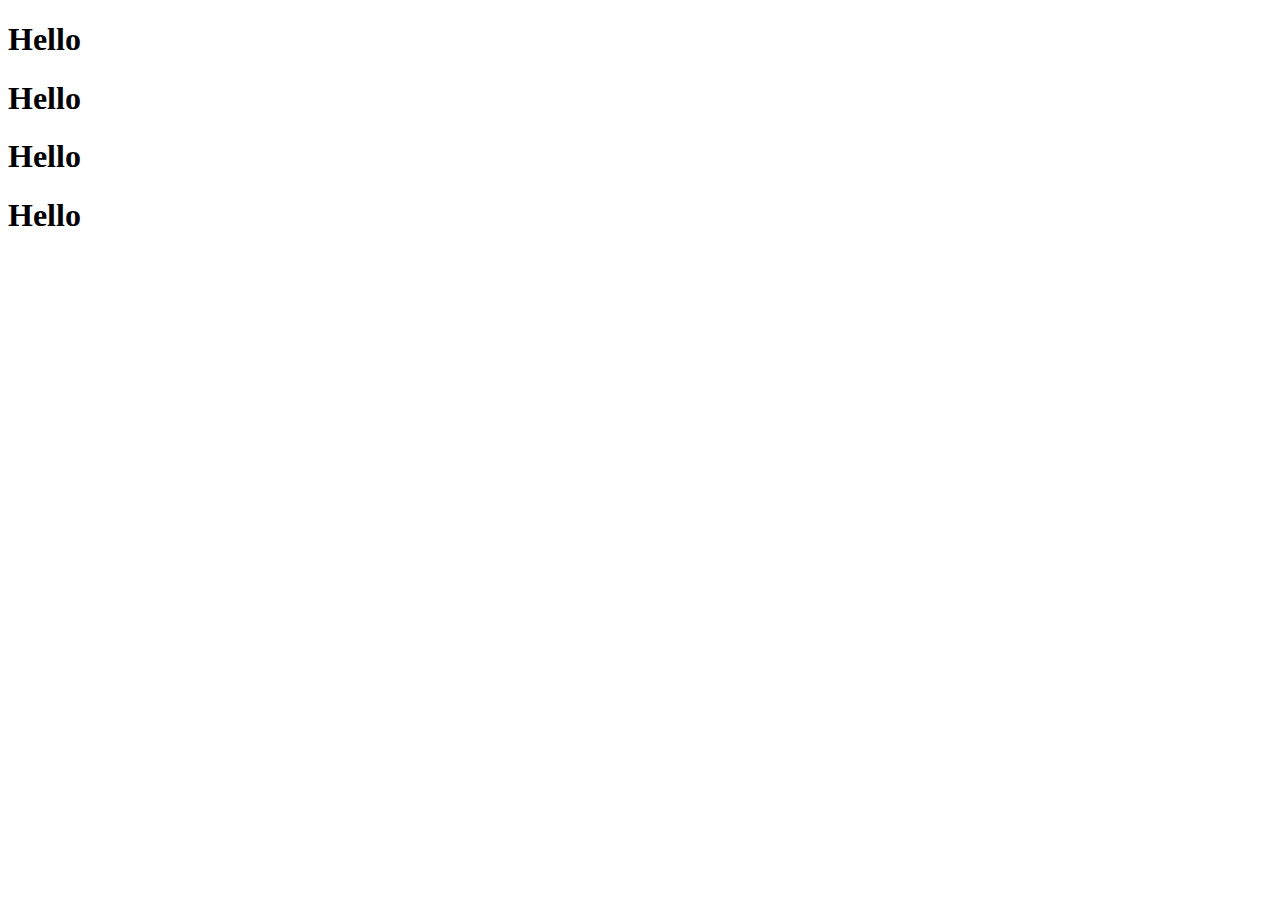
<file: Marozsi Sándor Máté CSS.html>
﻿<!DOCTYPE html>

<html lang="hu" xmlns="http://www.w3.org/1999/xhtml">
<head>
    <meta charset="utf-8" />
    <title>CSS-el</title>
    <link href="style.css" rel="stylesheet" />
</head>
<body>
    <div>
        <h1 id="elso">Hello</h1>
        <h1 class="mm">Hello</h1>
        <h1 class="mm">Hello</h1>
        <h1>Hello</h1>
    </div>
</body>
</html>
</file>
<file: style.css>
﻿<!DOCTYPE html>

<html lang="hu" xmlns="http://www.w3.org/1999/xhtml">
<head>
    <meta charset="utf-8" />
    <title>CSS-el</title>
    <link href="style.css" rel="stylesheet" />
</head>
<body>
    <div>
        <h1 id="elso">Hello</h1>
        <h1 class="mm">Hello</h1>
        <h1 class="mm">Hello</h1>
        <h1>Hello</h1>
    </div>
</body>
</html>
</file>
